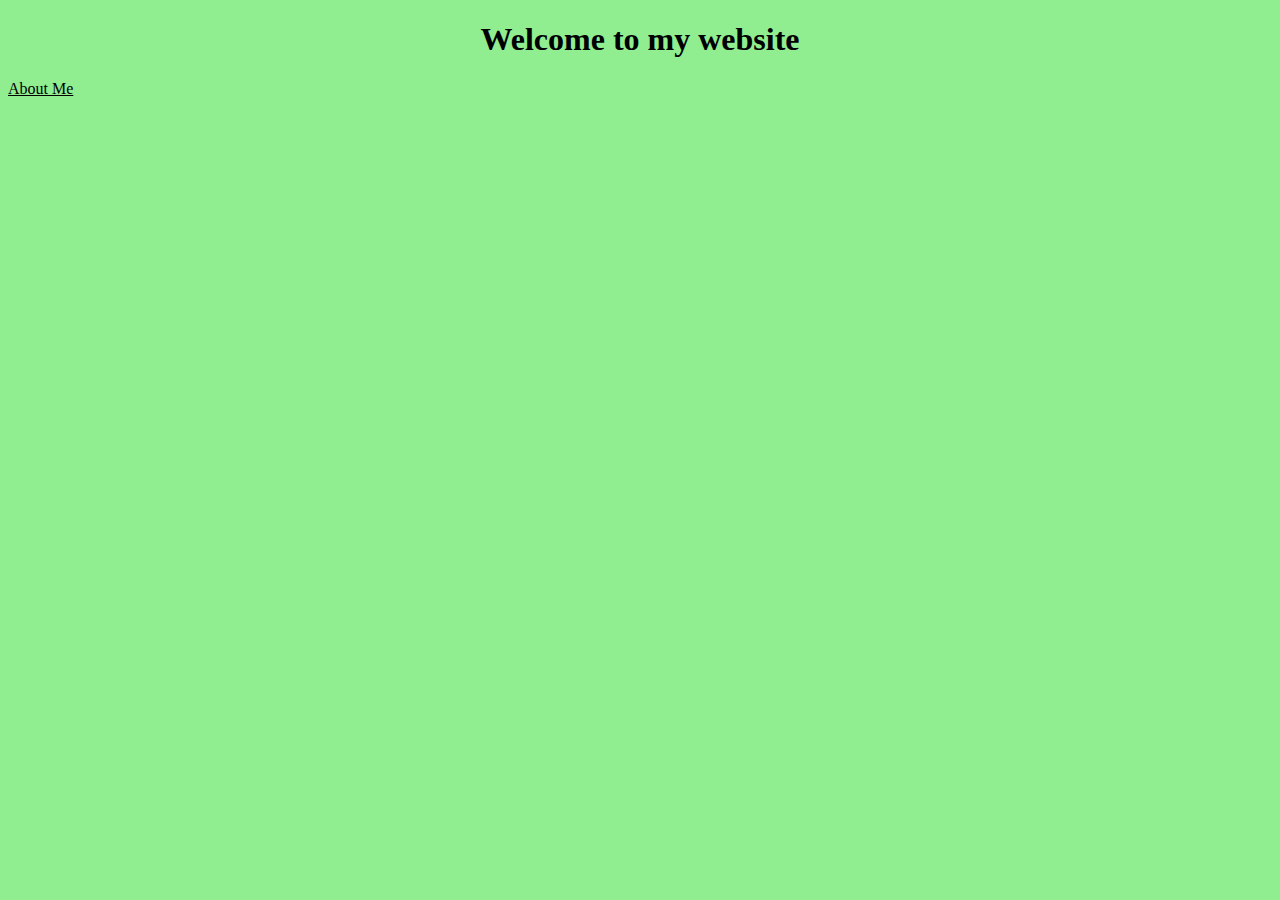
<file: index.html>
<!DOCTYPE html>
<html lang="en">
  <head>
    <meta charset="UTF-8" />
    <meta name="viewport" content="width=device-width, initial-scale=1.0" />
    <title>Homepage</title>
    <link rel="stylesheet" href="/css/styles.css">
  </head>
  <body>
    <h1>Welcome to my website</h1>
    <a href="/about.html">About Me</a>
  </body>
</html>
</file>
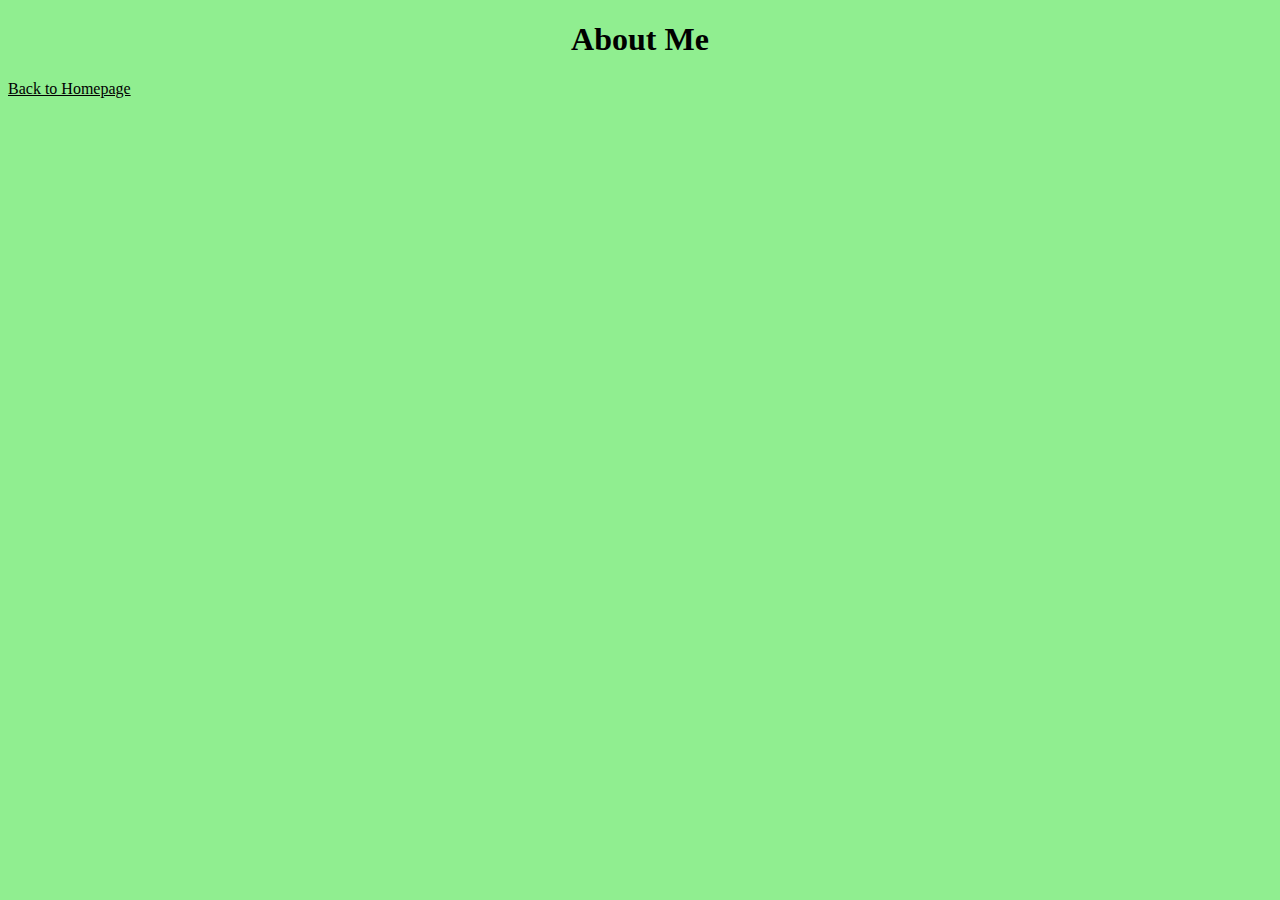
<file: about.html>
<!DOCTYPE html>
<html lang="en">
  <head>
    <meta charset="UTF-8" />
    <meta name="viewport" content="width=device-width, initial-scale=1.0" />
    <title>About</title>
    <link rel="stylesheet" href="/css/styles.css" />
  </head>
  <body>
    <h1>About Me</h1>
    <a href="/">Back to Homepage</a>
  </body>
</html>
</file>
<file: css/styles.css>
body {
  background-color: lightgreen;
}
h1 {
  text-align: center;
}
a {
  color: black;
}
</file>
